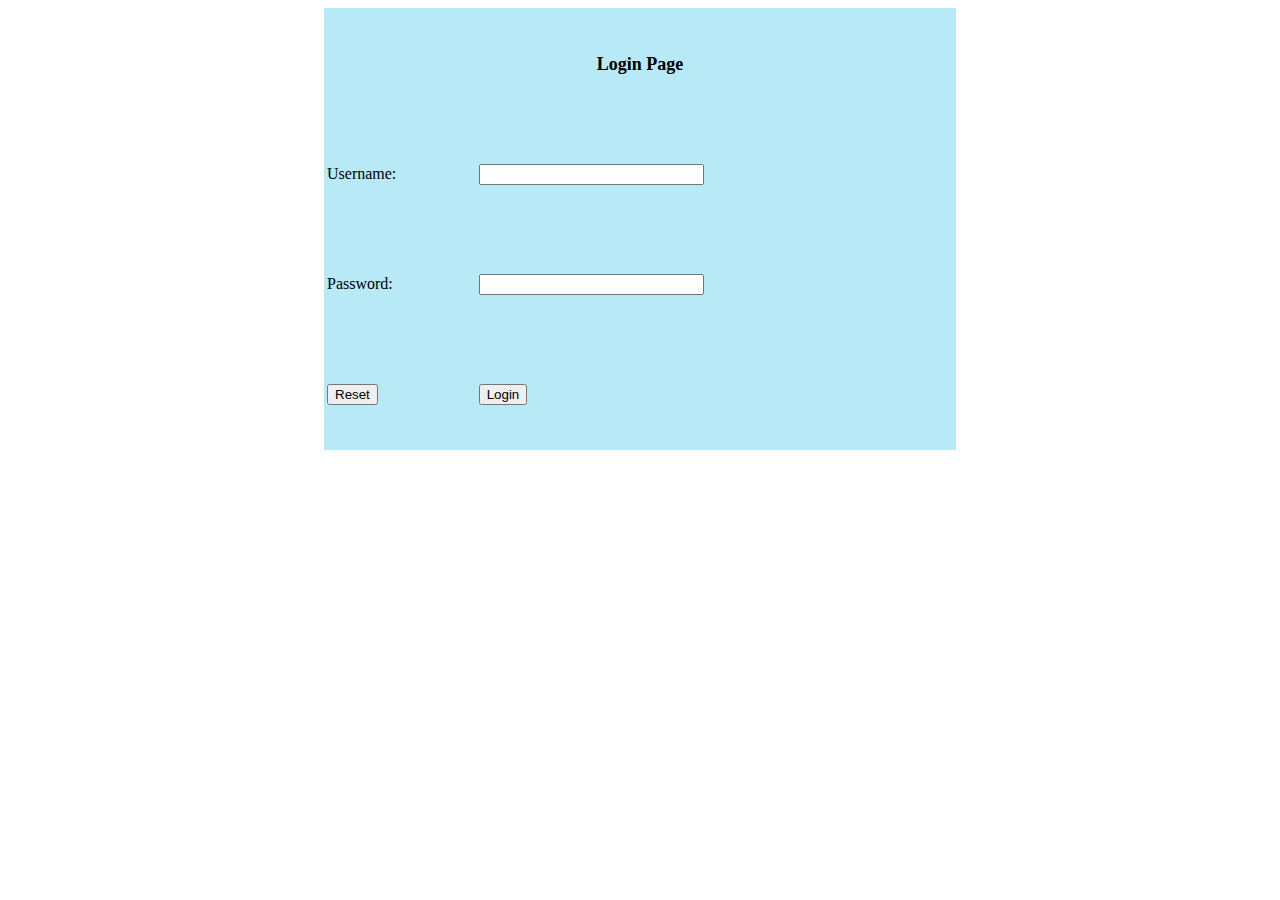
<file: KAMLOM LOG IN PAGE/index.html>
<html>
<head>
<title>Login Page</title>
</head>
<body>
<form name="loginForm" method="post" action="login.php">
<table width="50%" height="50%" bgcolor="#B7E9F7" align="center">

<tr>
<td colspan=2><center><font size=4><b>Login Page</b></font></center></td>
</tr>

<tr>
<td>Username:</td>
<td><input type="text" size=25 name="userid"></td>
</tr>

<tr>
<td>Password:</td>
<td><input type="Password" size=25 name="pwd"></td>
</tr>

<tr>
<td ><input type="Reset"></td>
<td><input type="submit" onclick="return check(this.form)" value="Login"></td>
</tr>

</table>
</form>
<script language="javascript">
function check(form)
{

if(form.userid.value == "kamlomsesor" && form.pwd.value == "kamlomsesor")
{
  alert("WELCOME TO UCU!")
}
else if(form.userid.value != "kamlomsesor" && form.pwd.value == "kamlomsesor")
{
   alert ( "INVALID USERNAME!")     
}
else if(form.userid.value == "kamlomsesor" && form.pwd.value != "kamlomsesor")
{
   alert ( "INVALID PASSWORD!")     
}
else
{
  alert("Access Denied!")
  return false;
}
}
</script>

</body>
</html
</file>
